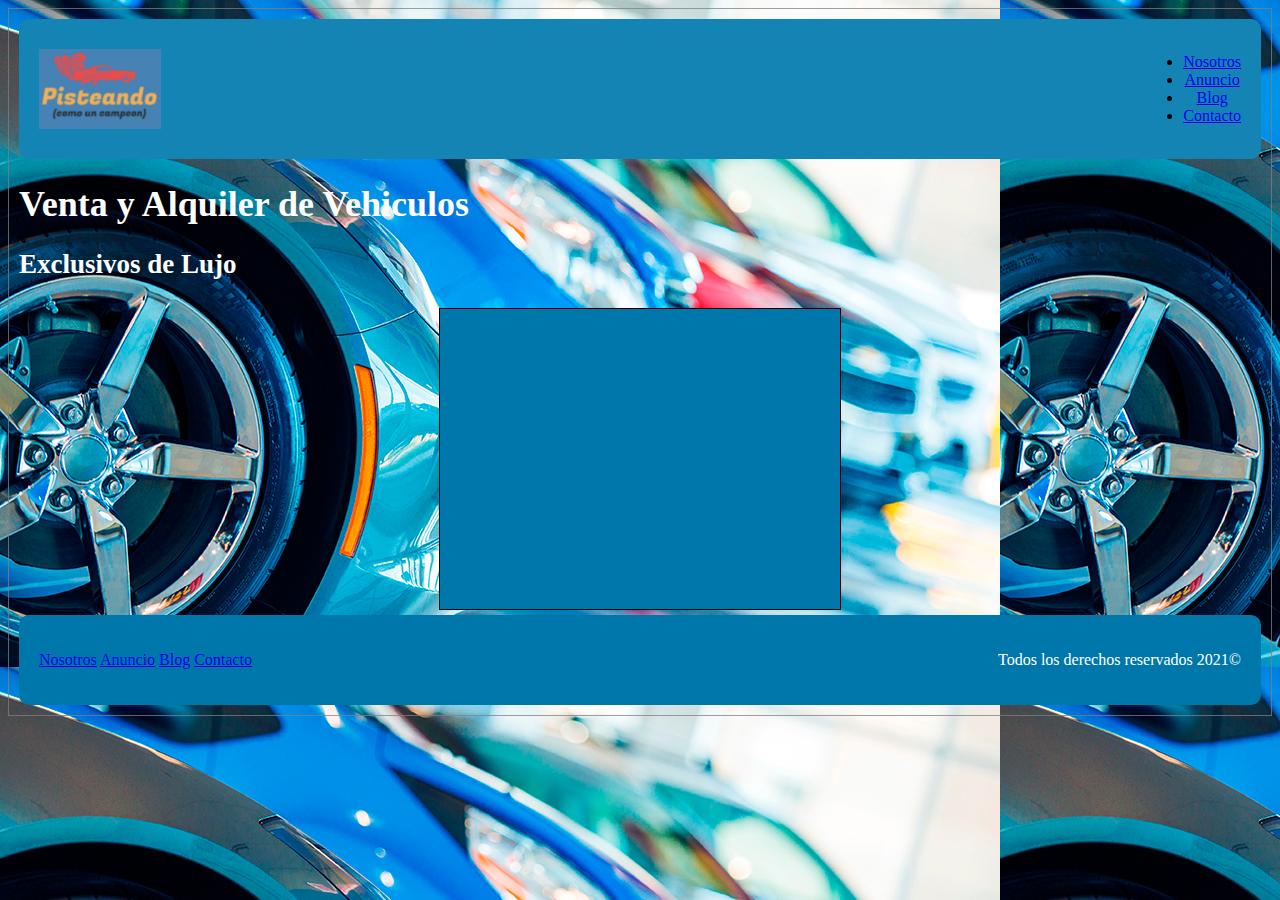
<file: Parcial/index.html>
<!DOCTYPE html>
<html lang="en">

<head>
    <meta charset="UTF-8">
    <meta http-equiv="X-UA-Compatible" content="IE=edge">
    <meta name="viewport" content="width=device-width, initial-scale=1.0">
    <link rel="stylesheet" href="./estilosII.css">
    <script src="./index.js" type="module"></script>
    <title>Document</title>
</head>

<body>
    <header class="navegacion">
        <img src="./logo.png" height="80px" alt="logo-autos">
        <nav class="itemsNav">
            <ul>
                <li><a href="#">Nosotros</a></li>
                <li><a href="#">Anuncio</a></li>
                <li><a href="#">Blog</a></li>
                <li><a href="#">Contacto</a></li>
            </ul>
        </nav>
    </header>
    <main class="main">
        <h1>Venta y Alquiler de Vehiculos</h1>
        <h2>Exclusivos de Lujo</h2>

        <div id="principal">
            <article>
                <div class="articulo"></div>
            </article>
        </div>
    </main>
    <footer>
        <nav>
            <a href="#">Nosotros</a>
            <a href="#">Anuncio</a>
            <a href="#">Blog</a>
            <a href="#">Contacto</a>
        </nav>
        <p>Todos los derechos reservados <date>2021</date>&copy;</p>
    </footer>
</body>

</html>
</file>
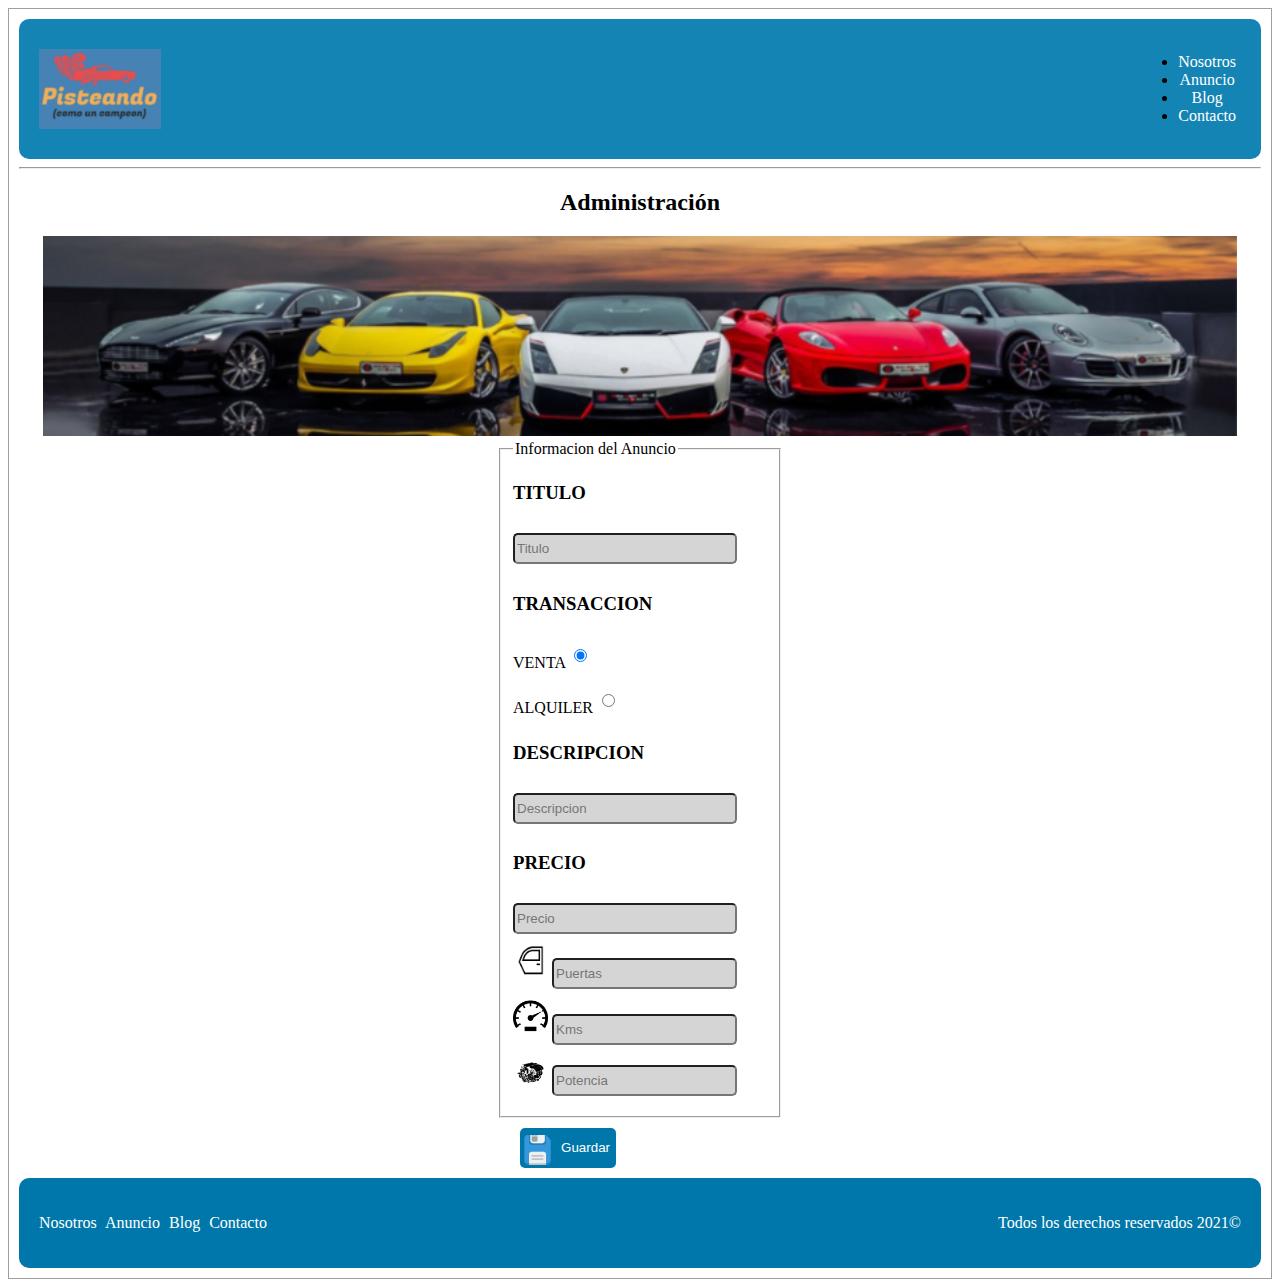
<file: Parcial/administracion.html>
<!DOCTYPE html>
<html lang="en">

<head>
    <meta charset="UTF-8">
    <meta http-equiv="X-UA-Compatible" content="IE=edge">
    <meta name="viewport" content="width=device-width, initial-scale=1.0">
    <link rel="stylesheet" href="./estilos.css">
    <script src="./script.js" type="module"></script>
    <title>Bienes Raices</title>
</head>

<body>
    <header class="navegacion">
        <img src="./logo.png" height="80px" alt="logo-autos">
        <nav class="itemsNav">
            <ul>
                <li><a href="#">Nosotros</a></li>
                <li><a href="#">Anuncio</a></li>
                <li><a href="#">Blog</a></li>
                <li><a href="#">Contacto</a></li>
            </ul>
        </nav>
    </header>
    <main>
        <hr>
        <div class="inicioPrincipal">
            <h2>Administración</h2>
            <img src="./autosgral.png" height="200px" alt="Administración">
        </div>
        <form action="" class="formulario">
            <fieldset>
                <legend>Informacion del Anuncio</legend>

                <h3>TITULO</h3>
                <input type="text" class="longTextBox" name="titulo" placeholder="Titulo" id="titulo" autocomplete="off"
                    required>

                <h3>TRANSACCION</h3>
                <div>
                    VENTA <input type="radio" name="transaccion" value="Venta" id="venta" autocomplete="off" checked>
                </div>
                <div>
                    ALQUILER <input type="radio" name="transaccion" value="Alquiler" autocomplete="off" id="alquiler">
                </div>
                <h3>DESCRIPCION</h3>
                <input type="text" name="descripcion" placeholder="Descripcion" id="descripcion" autocomplete="off"
                    required>

                <h3>PRECIO</h3>
                <input type="number" name="precio" step="0.01" placeholder="Precio" id="precio" autocomplete="off"
                    required>
                <div>
                    <img src="./puerta.png.png" height="100%" width="35px" alt="puerta-autos">
                    <input type="number" name="puerta" placeholder="Puertas" id="puerta" autocomplete="off" required>
                </div>
                <div>
                    <img src="./km.png.png" height="100%" width="35px" alt="km-autos">
                    <input type="number" name="km" placeholder="Kms" id="km" autocomplete="off" required>
                </div>
                <div>
                    <img src="./velocidad.png.png" height="100%" width="35px" alt="potencia-autos">
                    <input type="number" name="potencia" placeholder="Potencia" id="potencia" autocomplete="off"
                        required>
                </div>
            </fieldset>
            <div>
                <div class="btnGuardar">
                    <img src="./disquete.png" height="100%" width="35px">
                    <input type="submit" class="submit" value="Guardar">
                </div>
                <input type="button" class="oculto" value="Eliminar" id="btnDelete">
                <input type="button" class="oculto" value="Cancelar" id="btnCancelar">
                <input type="hidden" name="txtId">
            </div>
            <div id="spinner-container"></div>
            <div id="divTabla"></div>
        </form>
    </main>
    <footer>
        <nav>
            <a href="#">Nosotros</a>
            <a href="#">Anuncio</a>
            <a href="#">Blog</a>
            <a href="#">Contacto</a>
        </nav>
        <p>Todos los derechos reservados <date>2021</date>&copy;</p>
    </footer>
</body>

</html>
</file>
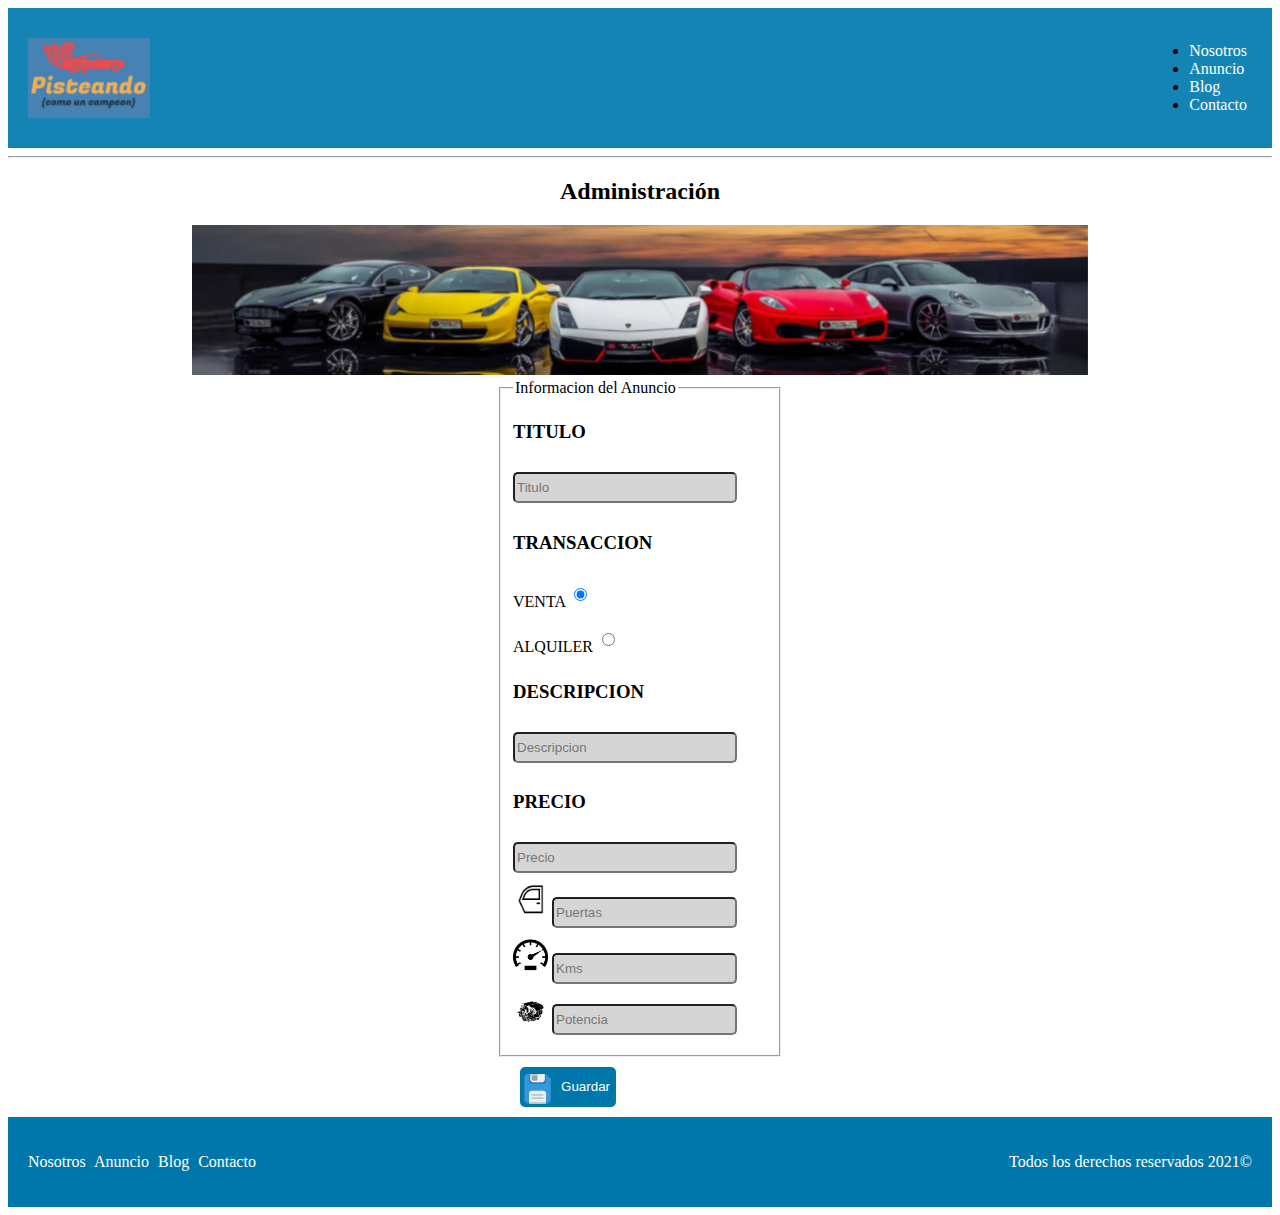
<file: RecuperatorioPP/administracion.html>
<!DOCTYPE html>
<html lang="es">

<head>
    <meta charset="UTF-8">
    <meta http-equiv="X-UA-Compatible" content="IE=edge">
    <meta name="viewport" content="width=device-width, initial-scale=1.0">
    <link rel="stylesheet" href="./css/estilos.css">
    <script src="./js/script.js" type="module"></script>
    <title>Bienes Raices</title>
</head>

<body>
    <header class="navegacion">
        <img src="./images/logo.png" height="80px" alt="logo-autos">
        <nav class="itemsNav">
            <ul>
                <li><a href="#">Nosotros</a></li>
                <li><a href="#">Anuncio</a></li>
                <li><a href="#">Blog</a></li>
                <li><a href="#">Contacto</a></li>
            </ul>
        </nav>
    </header>
    <main>
        <hr>
        <div class="inicioPrincipal">
            <h2>Administración</h2>
            <img src="./images/autosgral.png" height="150px" alt="Administración" id="imagenPrincipal">
        </div>
        <form action="" class="formulario">
            <fieldset>
                <legend>Informacion del Anuncio</legend>

                <h3>TITULO</h3>
                <input type="text" class="longTextBox" name="titulo" placeholder="Titulo" id="titulo" autocomplete="off"
                    required>

                <h3>TRANSACCION</h3>
                <div>
                    VENTA <input type="radio" name="transaccion" value="venta" id="venta" autocomplete="off" checked>
                </div>
                <div>
                    ALQUILER <input type="radio" name="transaccion" value="alquiler" autocomplete="off" id="alquiler">
                </div>
                <h3>DESCRIPCION</h3>
                <input type="text" name="descripcion" placeholder="Descripcion" id="descripcion" autocomplete="off"
                    required>

                <h3>PRECIO</h3>
                <input type="text" name="precio" step="0.01" placeholder="Precio" id="precio" autocomplete="off"
                    required>
                <div>
                    <img src="./images/puerta.png.png" height="100%" width="35px" alt="puerta-autos">
                    <input type="number" name="puerta" placeholder="Puertas" id="puerta" autocomplete="off" required>
                </div>
                <div>
                    <img src="./images/km.png.png" height="100%" width="35px" alt="km-autos">
                    <input type="number" name="km" placeholder="Kms" id="km" autocomplete="off" required>
                </div>
                <div>
                    <img src="./images/velocidad.png.png" height="100%" width="35px" alt="potencia-autos">
                    <input type="number" name="potencia" placeholder="Potencia" id="potencia" autocomplete="off"
                        required>
                </div>
            </fieldset>
            <div>
                <div class="btnGuardar">
                    <img src="./images/disquete.png" height="100%" width="35px">
                    <input type="submit" class="submit" value="Guardar">
                </div>
                <input type="button" class="oculto" value="Eliminar" id="btnDelete">
                <input type="button" class="oculto" value="Cancelar" id="btnCancelar">
                <input type="hidden" name="txtId">
            </div>
            <div id="spinner-container"></div>
            <div id="divTabla"  ></div>
        </form>
    </main>
    <footer>
        <nav>
            <a href="#">Nosotros</a>
            <a href="#">Anuncio</a>
            <a href="#">Blog</a>
            <a href="#">Contacto</a>
        </nav>
        <p>Todos los derechos reservados <date>2021</date>&copy;</p>
    </footer>
</body>

</html>
</file>
<file: Parcial/estilosII.css>
body {
  border: 1px solid rgba(128, 128, 128, 0.753);
  padding: 10px;
  background-image: url('./Como-funciona-el-leasing-para-autos.jpg');
}

.navegacion {
  background-color: rgb(20, 132, 180);
  display: flex;
  flex-direction: row;
  justify-content: space-between;
  align-items: center;
  height: 100px;
  padding: 20px;
  border-radius: 10px;
  text-align: center;
}


footer {
  background-color: rgb(0, 119, 170);
  height: 50px;
  color: white;
  flex-direction: row;
  justify-content: space-between;
  align-items: center;
  display: flex;
  padding: 20px;
  border-radius: 10px;
}

#principal{
    display: flex;
    flex-direction: column;
    justify-content:center;
    align-items: center;
}

.articulo{
    border: 1px solid black;
    width: 400px;
    background-color: rgba(0, 119, 170);
    margin: 5px 20px;
    height: 300px;

}

.texto{
    padding-left: 20px;
    font-size: 15px;
    padding-right: 20px;
    line-height: 30px;
}

.precio{
    padding-right: 20px;
    padding-left: 20px;
    color: yellow;
    font-size: 15px;
}

.main{
    font-size: large;
    color: white;
}

.encabezado {
  display: flex;
  flex-direction: column;
  align-items: center;
  background-color: rgba(0, 119, 170);
}


@media screen and (max-width: 500px) {
  .navegacion {
    flex-direction: column;
    height: 160px;
  }

  .itemsNav {
    display: flex;
    flex-direction: column;
    align-items: center;
  }

  footer {
    flex-direction: column;
  }

  .fieldsetItems {
    display: flex;
    flex-direction: column;
  }
 
}

.fondo {
    background-image: url("./Como-funciona-el-leasing-para-autos.jpg");
  }
</file>
<file: Parcial/estilos.css>
body{
    border: 1px solid rgba(128, 128, 128, 0.753);
    padding: 10px;
}

.formulario{
    margin: 0 auto;
    display: flex;
    flex-direction: column;
    justify-content:stretch;
    align-items: center;
}

fieldset{
    display: flex;
    flex-direction: column;
}

span i{
    color: rgb(29, 177, 226);
    height: 4em;
    margin: 5px;
}

.navegacion{
    background-color: rgb(20, 132, 180);
    display: flex;
    flex-direction: row;
    justify-content: space-between;
    align-items: center;
    height: 100px;
    padding: 20px;
    border-radius: 10px;
    text-align: center;
    
    
}

.inicioPrincipal{
    flex-direction: row;
    justify-content: space-between;
    align-items: center;
    text-align: center;
}

nav a{
    color: white;
    text-decoration: none;
    margin-right: 5px;
}

footer{
    background-color: rgb(0, 119, 170);
    display: flex;
    flex-direction: row;
    justify-content: space-between;
    align-items: center;
    height: 50px;
    padding: 20px;
    border-radius: 10px;
    color: white;
}

.encabezado{
    display: flex;
    flex-direction: column;
    align-items: center;
    background-color: rgba(0, 119, 170);
}

input, select{
    background-color: rgb(214, 213, 213);
    border-radius: 5px;
    margin-top: 10px;
    margin-bottom: 10px;
    margin-right: 30px;
    height: 25px;
}

.btnGuardar{
    position: relative;
    width:240px;
    align-items: center;

}

.btnGuardar img{
    position: absolute;
    top: 2px;
}

.btnGuardar input { 
    border:none;
    display:block;
    width: 40%;
    box-sizing: border-box;
 }

.submit, #btnDelete, #btnCancelar{
    background-color: rgba(0, 119, 170);
    color: white;
    height: 40px;
    width: 85px;
}

.submit{
    background-position: left;
    background-size: 15px;
    background-repeat:no-repeat;
    width: 80px;
    text-align: right;    

}

.imagen-encabezado{
    background-image: url('./autosvarios.jpg');
    background-position: center;
    background-repeat: no-repeat;
    height: 200px;
    width: 100%;
    margin-bottom: 20px;
}


table{
    margin: 20px auto;
    width: 100%;
}

table, tr, th, td{
    border: 2px solid black;
    border-collapse: collapse;
}

th{
    width: 100%;
}

thead{
    height: 30px;
}

.oculto{
    display: none;
}

@media screen and (max-width: 500px) {
    .navegacion{
        flex-direction: column;
        height: 160px;
    }

    .itemsNav{
        display: flex;
        flex-direction: column;
        align-items: center;
    }

    footer{
        flex-direction: column;
    }

    .fieldsetItems{
        display: flex;
        flex-direction: column;
    }

}
</file>
<file: RecuperatorioPP/css/estilos.css>
body{
    align-content: center;
}

.formulario{
    margin: 0 auto;
    display: flex;
    flex-direction: column;
    justify-content:stretch;
    align-items: center;
}

fieldset{
    display: flex;
    flex-direction: column;
}

span i{
    color: rgb(29, 177, 226);
    height: 4em;
    margin: 5px;
}

.navegacion{
    background-color: rgb(20, 132, 180);
    display: flex;
    flex-direction: row;
    justify-content: space-between;
    align-items: center;
    height: 100px;
    padding: 20px;
    background-position: center;
    image-rendering: optimizeSpeed;
    
    
}

.inicioPrincipal{
    flex-direction: row;
    justify-content: space-between;
    align-items: center;
    text-align: center;
}

nav a{
    color: white;
    text-decoration: none;
    margin-right: 5px;
}

footer{
    background-color: rgb(0, 119, 170);
    display: flex;
    flex-direction: row;
    justify-content: space-between;
    align-items: center;
    height: 50px;
    padding: 20px;
    color: white;
}

.encabezado{
    display: flex;
    flex-direction: column;
    align-items: center;
    background-color: rgba(0, 119, 170);
}

input, select{
    background-color: rgb(214, 213, 213);
    border-radius: 5px;
    margin-top: 10px;
    margin-bottom: 10px;
    margin-right: 30px;
    height: 25px;
}

.btnGuardar{
    position: relative;
    width:240px;
    align-items: center;

}

.btnGuardar img{
    position: absolute;
    top: 2px;
}

.btnGuardar input { 
    border:none;
    display:block;
    width: 40%;
    box-sizing: border-box;
 }



.submit, #btnDelete, #btnCancelar{
    background-color: rgba(0, 119, 170);
    color: white;
    height: 40px;
    width: 85px;
}

.submit{
    background-position: left;
    background-size: 15px;
    background-repeat:no-repeat;
    width: 80px;
    text-align: right;    

}

.imagen-encabezado{
    background-image: url('./images/autosvarios.jpg');
    background-position: center;
    background-repeat: no-repeat;
    height: 200px;
    width: 100%;
    margin-bottom: 20px;
}


table{
    margin: 20px auto;
    width: 100%;
}

table, tr, th, td{
    border: 2px solid black;
    border-collapse: collapse;
}

th{
    width: 100%;
}

thead{
    height: 30px;
}

.oculto{
    display: none;
}
#imagenPrincipal{
    width:max-content;
    align-items: center;

}

@media screen and (max-width: 500px) {
    .navegacion{
        flex-direction: column;
        height: 160px;
    }

    .itemsNav{
        display: flex;
        flex-direction: column;
        align-items: center;
    }

    #imagenPrincipal{
        display: none;
    }
    footer{
        flex-direction: column;
    }

    .fieldsetItems{
        display: flex;
        flex-direction: column;
    }

}
</file>
